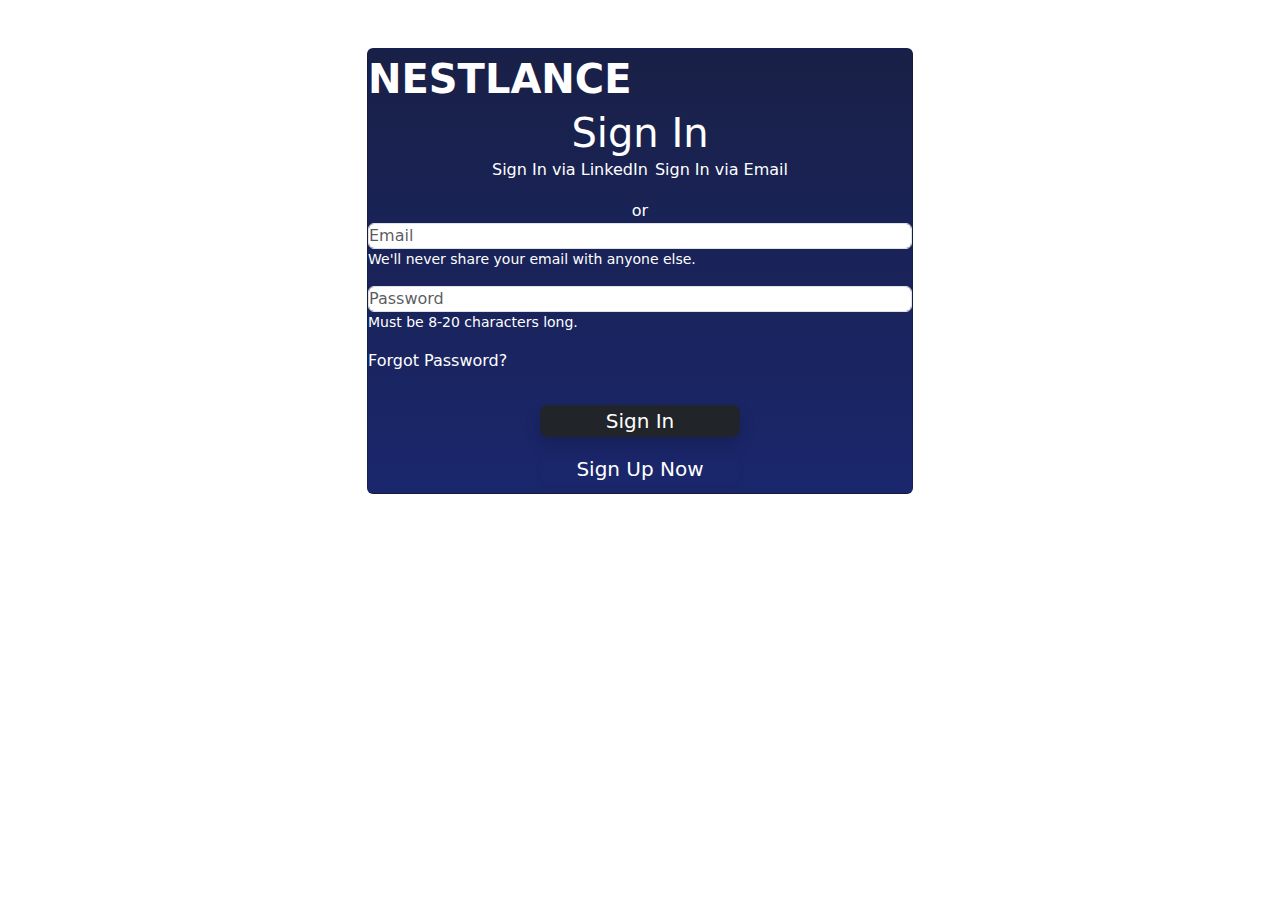
<file: signIn.html>
<!DOCTYPE html>
<html lang="en">

<head>
    <meta charset="UTF-8">
    <meta name="viewport" content="width=device-width, initial-scale=1.0">
    <title>Sign In Page</title>
    <link href="https://cdn.jsdelivr.net/npm/bootstrap@5.3.3/dist/css/bootstrap.min.css" rel="stylesheet"
        integrity="sha384-QWTKZyjpPEjISv5WaRU9OFeRpok6YctnYmDr5pNlyT2bRjXh0JMhjY6hW+ALEwIH" crossorigin="anonymous">
        <link rel="preconnect" href="https://fonts.googleapis.com">
<link rel="preconnect" href="https://fonts.gstatic.com" crossorigin>
<link href="https://fonts.googleapis.com/css2?family=Playwrite+HU:wght@100..400&family=Poppins:ital,wght@0,100;0,200;0,300;0,400;0,500;0,600;0,700;0,800;0,900;1,100;1,200;1,300;1,400;1,500;1,600;1,700;1,800;1,900&display=swap" rel="stylesheet">
<link rel="stylesheet" href="https://cdnjs.cloudflare.com/ajax/libs/font-awesome/6.7.1/css/all.min.css" integrity="sha512-5Hs3dF2AEPkpNAR7UiOHba+lRSJNeM2ECkwxUIxC1Q/FLycGTbNapWXB4tP889k5T5Ju8fs4b1P5z/iB4nMfSQ==" crossorigin="anonymous" referrerpolicy="no-referrer" />
        <link rel="stylesheet" href="./base.css">

</head>

<body>
    <div class="container">
        <div class="row justify-content-center">
            <div class="col-lg-6 col-md-12">
                <div class="card card-signin my-5">
                    <div class="card-body">
                        <div>
                            <p class="fw-bold text-white fs-1">NESTLANCE</p>
                        </div>
                        <h1 class="card-title text-center text-white">Sign In</h1>
                      
                            <div class="row justify-content-center text-center">
                                <div class="col">
                                    <a class="text-decoration-none text-white btn" href="https://www.linkedin.com/uas/login?session_redirect=%2Foauth%2Fv2%2Flogin-success%3Fapp_id%3D5559396%26auth_type%3DAC%26flow%3D%257B%2522scope%2522%253A%2522r_liteprofile%2Br_emailaddress%2522%252C%2522state%2522%253A%2522meGCSbmnVSKVGlKJyIh6hX63gZhC5oGvYLN60Hm3%2522%252C%2522authorizationType%2522%253A%2522OAUTH2_AUTHORIZATION_CODE%2522%252C%2522redirectUri%2522%253A%2522https%253A%252F%252F24slides.com%252Ftemplates%252Fauth%252Fsocial%252Fcallback%2522%252C%2522currentStage%2522%253A%2522LOGIN_SUCCESS%2522%252C%2522currentSubStage%2522%253A0%252C%2522authFlowName%2522%253A%2522generic-permission-list%2522%252C%2522appId%2522%253A5559396%252C%2522creationTime%2522%253A1669627129674%257D&fromSignIn=1&trk=oauth&cancel_redirect=%2Foauth%2Fv2%2Flogin-cancel%3Fapp_id%3D5559396%26auth_type%3DAC%26flow%3D%257B%2522scope%2522%253A%2522r_liteprofile%2Br_emailaddress%2522%252C%2522state%2522%253A%2522meGCSbmnVSKVGlKJyIh6hX63gZhC5oGvYLN60Hm3%2522%252C%2522authorizationType%2522%253A%2522OAUTH2_AUTHORIZATION_CODE%2522%252C%2522redirectUri%2522%253A%2522https%253A%252F%252F24slides.com%252Ftemplates%252Fauth%252Fsocial%252Fcallback%2522%252C%2522currentStage%2522%253A%2522LOGIN_SUCCESS%2522%252C%2522currentSubStage%2522%253A0%252C%2522authFlowName%2522%253A%2522generic-permission-list%2522%252C%2522appId%2522%253A5559396%252C%2522creationTime%2522%253A1669627129674%257D" role="button">
                                        <i class="fa-brands fa-linkedin-in"></i> Sign In via LinkedIn
                                    </a>
                                    <a class="text-decoration-none text-white btn" href="https://accounts.google.com/AccountChooser" role="button">
                                        <i class="fa-brands fa-google "></i>  Sign In via Email
                                    </a>
                                    <p class="text-white text-center mt-3">or</p>
                                </div>
                            </div>
                       
                            <form class="form-signin" id="signInForm" method="POST">
                                <div class="form-group mb-3">
                                    <input type="email" id="inputEmail" class="form-control" placeholder="Email" required>
                                    <p id="emailHelp" class="form-text text-white">We'll never share your email with anyone else.</p>
                                </div>
                                <div class="form-group mb-3">
                                    <input type="password" id="inputPassword" class="form-control" placeholder="Password" required>
                                    <p id="passwordHelp" class="form-text text-white">Must be 8-20 characters long.</p>
                                </div>
                                <div class="d-flex justify-content-start mb-4">
                                    <a class=" text-white" href="./forgot.html">Forgot Password?</a>
                                </div>
                                <div class="container py-2 d-flex flex-column align-items-center">
                                    <div class="row justify-content-center">
                                        <button type="submit" class="btn btn-lg btn-block bg-dark text-white shadow mb-3" id="signInButton">
                                            Sign In
                                        </button>
                                        <a class="btn btn-lg btn-block text-white shadow-sm" href="./signUp.html" role="button">Sign Up Now</a>
                                    </div>
                                </div>
                            </form>
                            
                    </div>
                </div>
            </div>
        </div>
    </div>
    



    <script src="https://cdn.jsdelivr.net/npm/bootstrap@5.3.3/dist/js/bootstrap.bundle.min.js"
        integrity="sha384-YvpcrYf0tY3lHB60NNkmXc5s9fDVZLESaAA55NDzOxhy9GkcIdslK1eN7N6jIeHz"
        crossorigin="anonymous"></script>
    
 <script src="register.js"></script>     

</body>

</html>
</file>
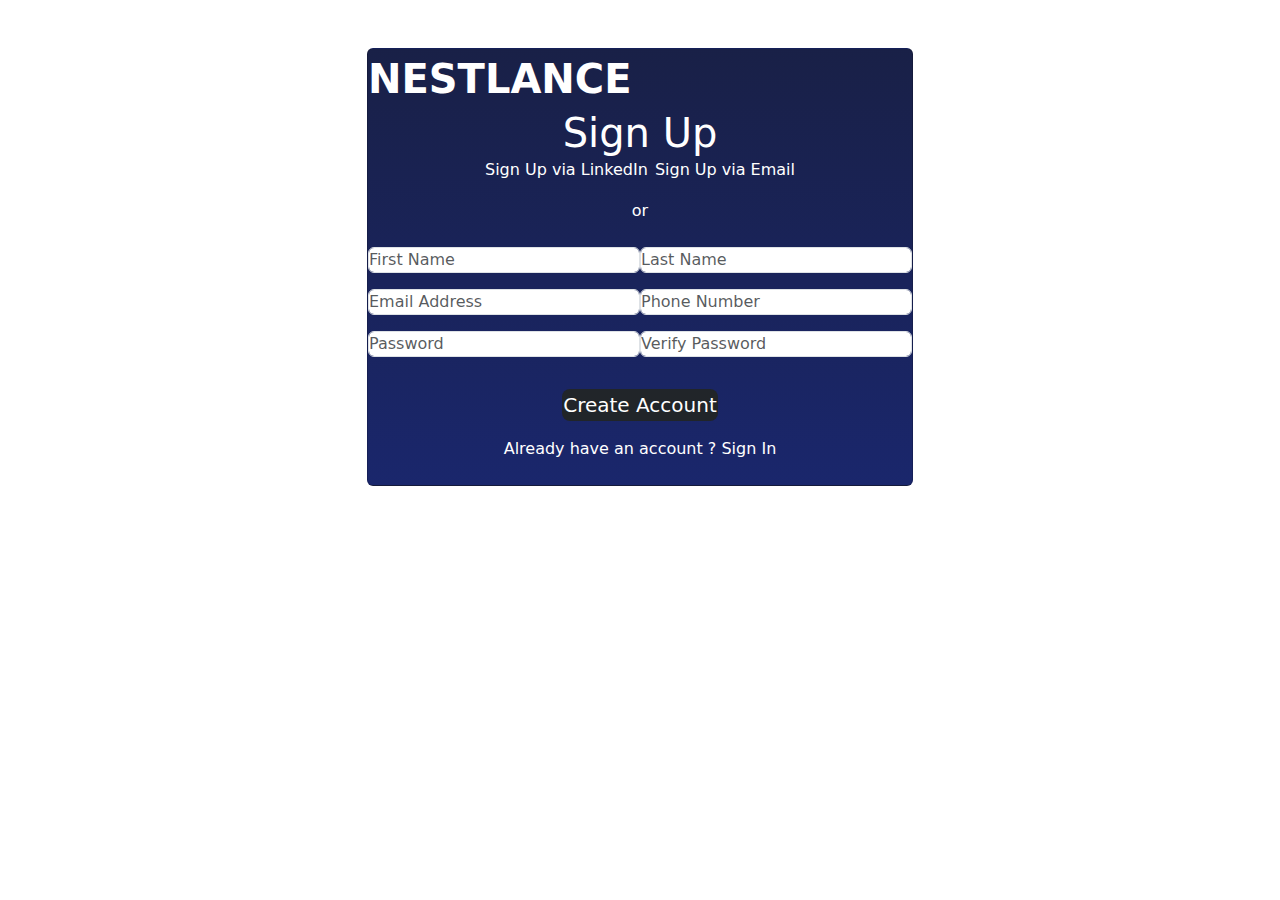
<file: signUp.html>
<!DOCTYPE html>
<html lang="en">

<head>
    <meta charset="UTF-8">
    <meta name="viewport" content="width=device-width, initial-scale=1.0">
    <title>Sign Up Page</title>
    <link href="https://cdn.jsdelivr.net/npm/bootstrap@5.3.3/dist/css/bootstrap.min.css" rel="stylesheet"
        integrity="sha384-QWTKZyjpPEjISv5WaRU9OFeRpok6YctnYmDr5pNlyT2bRjXh0JMhjY6hW+ALEwIH" crossorigin="anonymous">
        <link rel="preconnect" href="https://fonts.googleapis.com">
<link rel="preconnect" href="https://fonts.gstatic.com" crossorigin>
<link href="https://fonts.googleapis.com/css2?family=Playwrite+HU:wght@100..400&family=Poppins:ital,wght@0,100;0,200;0,300;0,400;0,500;0,600;0,700;0,800;0,900;1,100;1,200;1,300;1,400;1,500;1,600;1,700;1,800;1,900&display=swap" rel="stylesheet">
<link rel="stylesheet" href="https://cdnjs.cloudflare.com/ajax/libs/font-awesome/6.7.1/css/all.min.css" integrity="sha512-5Hs3dF2AEPkpNAR7UiOHba+lRSJNeM2ECkwxUIxC1Q/FLycGTbNapWXB4tP889k5T5Ju8fs4b1P5z/iB4nMfSQ==" crossorigin="anonymous" referrerpolicy="no-referrer" />
        <link rel="stylesheet" href="./base.css">

</head>

<body>
    <div class="container">
        <div class="row justify-content-center">
            <div class="col-lg-6 col-md-12">
                <div class="card card-signin my-5">
                    <div class="card-body">
                        <div>
                            <p class="fw-bold text-white fs-1">NESTLANCE</p>
                        </div>
                        <h1 class="card-title text-center text-white">Sign Up</h1>
                      
                        <div class="row justify-content-center text-center">
                            <div class="col">
                                <a class="text-decoration-none text-white btn" href="https://www.linkedin.com/uas/login?session_redirect=%2Foauth%2Fv2%2Flogin-success%3Fapp_id%3D5559396%26auth_type%3DAC%26flow%3D%257B%2522scope%2522%253A%2522r_liteprofile%2Br_emailaddress%2522%252C%2522state%2522%253A%2522meGCSbmnVSKVGlKJyIh6hX63gZhC5oGvYLN60Hm3%2522%252C%2522authorizationType%2522%253A%2522OAUTH2_AUTHORIZATION_CODE%2522%252C%2522redirectUri%2522%253A%2522https%253A%252F%252F24slides.com%252Ftemplates%252Fauth%252Fsocial%252Fcallback%2522%252C%2522currentStage%2522%253A%2522LOGIN_SUCCESS%2522%252C%2522currentSubStage%2522%253A0%252C%2522authFlowName%2522%253A%2522generic-permission-list%2522%252C%2522appId%2522%253A5559396%252C%2522creationTime%2522%253A1669627129674%257D&fromSignIn=1&trk=oauth&cancel_redirect=%2Foauth%2Fv2%2Flogin-cancel%3Fapp_id%3D5559396%26auth_type%3DAC%26flow%3D%257B%2522scope%2522%253A%2522r_liteprofile%2Br_emailaddress%2522%252C%2522state%2522%253A%2522meGCSbmnVSKVGlKJyIh6hX63gZhC5oGvYLN60Hm3%2522%252C%2522authorizationType%2522%253A%2522OAUTH2_AUTHORIZATION_CODE%2522%252C%2522redirectUri%2522%253A%2522https%253A%252F%252F24slides.com%252Ftemplates%252Fauth%252Fsocial%252Fcallback%2522%252C%2522currentStage%2522%253A%2522LOGIN_SUCCESS%2522%252C%2522currentSubStage%2522%253A0%252C%2522authFlowName%2522%253A%2522generic-permission-list%2522%252C%2522appId%2522%253A5559396%252C%2522creationTime%2522%253A1669627129674%257D" role="button">
                                    <i class="fa-brands fa-linkedin-in"></i> Sign Up via LinkedIn
                                </a>
                                <a class="text-decoration-none text-white btn" href="https://accounts.google.com/AccountChooser" role="button">
                                    <i class="fa-brands fa-google "></i>  Sign Up via Email
                                </a>
                                <p class="text-white text-center mt-3">or</p>
                            </div>
                        </div>
                        

                        <form class="form mt-4" id="signUpForm" method="POST">
                           
                            <div class="row">
                                <div class="col-md-6 mb-3">
                                    <input type="text" id="firstName" class="form-control" placeholder="First Name" required>
                                </div>
                                <div class="col-md-6 mb-3">
                                    <input type="text" id="lastName" class="form-control" placeholder="Last Name" required>
                                </div>
                            </div>
                            <div class="row">
                                <div class="col-md-6 mb-3">
                                    <input type="email" id="inputEmail" class="form-control" placeholder="Email Address" required>
                                </div>
                                <div class="col-md-6 mb-3">
                                    <input type="tel" id="phoneNumber" class="form-control" placeholder="Phone Number" required pattern="[0-9]{10}">
                                </div>
                            </div>
                            <div class="row">
                                <div class="col-md-6 mb-3">
                                    <input type="password" id="password" class="form-control" placeholder="Password" required>
                                </div>
                                <div class="col-md-6 mb-3">
                                    <input type="password" id="verifyPassword" class="form-control" placeholder="Verify Password" required>
                                </div>
                            </div>
                            <div id="error-message" style="color: red; text-align: center; display: none;"></div>
                            <div class="text-center">
                                <button type="submit" class="btn btn-lg bg-dark text-white m-3" id="createAccountButton">Create Account</button>
                            </div>
                           
                        </form>
                        
                        
                        
                        <div class="d-flex justify-content-center mb-4">
                            <p class=" text-white">Already have an account &#63; <a class=" text-white" href="./signIn.html">Sign In</a></p>
                        </div>
                    </div>
                </div>
            </div>
        </div>
    </div>
    



    <script src="https://cdn.jsdelivr.net/npm/bootstrap@5.3.3/dist/js/bootstrap.bundle.min.js"
        integrity="sha384-YvpcrYf0tY3lHB60NNkmXc5s9fDVZLESaAA55NDzOxhy9GkcIdslK1eN7N6jIeHz"
        crossorigin="anonymous"></script>


<script src="register.js"></script> 
</body>

</html>
</file>
<file: base.css>
*{
    margin: 0px;
    padding: 0px;
}
body {
<<<<<<< HEAD
    background: linear-gradient(to bottom, rgba(0,8,51,0.9),rgba(1, 15, 92, 0.9));
=======
    background: linear-gradient(to bottom, rgba(73, 73, 73, 0.5), rgba(132, 76, 185, 0.5));
>>>>>>> d0920f0714346dce224fec72d78c39a6fde8db59
    background-color: black;
    background-size: 400% 400%; 
    animation: gradient 3s ease infinite;
   
}
@keyframes gradient {
   
    0% {
        background-position: 0% 50%; 
    }
    50% {
        background-position: 100% 50%; 
    }
    100% {
        background-position: 0% 50%; 
    }
}
<<<<<<< HEAD

li {
    list-style: none;
}

#bars {
    color: #DFF6FF;
}

a {
    text-decoration: none;
    color: #fff;
    font-size: 1rem;
    transition: color 0.2s ease, text-shadow 0.2s ease;
    
}

a:hover {
    color:#00B4D8;
    text-shadow: 0 0 10px rgb(0, 0, 0), 0 0 20px rgb(255, 255, 255);
    
}

/* HEADER */
header {
    position: fixed;
    top: 0;
    left: 0;
    right: 0;
    z-index: 1000;
    padding: 0 2rem;
    background-color: #1d1d1de6;
}

.navbar {
    width: 100%;
    height: 70px;
    max-width: 1200px;
    margin: 0 auto;
    display: flex;
    align-items: center;
    justify-content: space-between;
}

.navbar .logo a {
    font-size: 1.5rem;
    font-weight: bold;
    
}

.navbar .links {
    display: flex;
    gap: 2rem;
}

.navbar .toggle_btn {
    color: #fff;
    font-size: 1.5rem;
    cursor: pointer;
    display: none;

}

.action_btn {
    background-color: #001c79eb;
    color: #fff;
    padding: 0.5rem 1rem;
    outline: none;
    border: none;
    border-radius: 20px;
    font-size: 1rem;
    font-weight: bold;
    cursor: pointer;
    transition: scale 0.2s ease, box-shadow 0.2s ease;
   
}

.action_btn:hover {
    scale: 1.05;
    box-shadow: 0 0 15px rgba(97, 125, 227, 0.906), 0 0 30px rgba(255, 255, 255, 0.861);
    color: #fff;
}

.action_btn:active {
    scale: 0.95;
}

/* dropDown menu*/
.dropdown_menu {
    display: none;
    position: absolute;
    right: 2rem;
    height: 0;
    top: 60px;
    width: 300px;
    background: rgba(255, 255, 255, 0.1);
    backdrop-filter: blur(15px);
    border-radius: 10px;
    overflow: hidden;
    z-index: 10000;
    transition: hight .2s cubic-bezier(0.175, 0.885, 0.32, 1.275);
}
.dropdown_menu.open{
    height: 240px;
    
}
.dropdown_menu li {
    padding: 0.7rem;
    display: flex;
    align-items: center;
    justify-content: center;

}
.dropdown_menu .action_btn{
    width: 90%;
    display: flex;
    justify-content: center;
}

/* respons الاول */
@media(max-width : 735px) {

    .navbar .links,
    .navbar .action_btn {
        display: none;
    }

    .navbar .toggle_btn {

        display: block;
    }
    .dropdown_menu{
        display: block ;
    }
}
@media(max-width : 735px) {
    .dropdown_menu{
        left: 2rem;
        width: unset;
    }
}

.card{
    background: linear-gradient(to bottom,  rgba(0,8,51,0.9) , rgba(1, 15, 92, 0.9));
=======
.card{
    background: linear-gradient(to bottom,  rgba(132, 76, 185, 0.5) , rgba(73, 73, 73, 0.5));
   
}
@media (max-width: 768px) {
    .card-signin {
        margin: 1rem auto;
    }
    .fs-50 {
        font-size: 30px;
    }
}
#error-message {
    font-size: 14px;
    font-weight: bold;
    margin-top: 10px;
    display:none;
     color: red;
    text-align: center;
}

*{
    margin: 0px;
    padding: 0px;
}
body {
    background: linear-gradient(to bottom, rgba(73, 73, 73, 0.5), rgba(132, 76, 185, 0.5));
    background-color: black;
    background-size: 400% 400%; 
    animation: gradient 3s ease infinite;
   
  
   
    
}
@keyframes gradient {
   
    0% {
        background-position: 0% 50%; 
    }
    50% {
        background-position: 100% 50%; 
    }
    100% {
        background-position: 0% 50%; 
    }
}
.card{
    background: linear-gradient(to bottom,  rgba(132, 76, 185, 0.5) , rgba(73, 73, 73, 0.5));
>>>>>>> d0920f0714346dce224fec72d78c39a6fde8db59
   
}
@media (max-width: 768px) {
    .card-signin {
        margin: 1rem auto;
    }
    .fs-50 {
        font-size: 30px;
    }
}
#error-message {
    font-size: 14px;
    font-weight: bold;
    margin-top: 10px;
    display:none;
     color: red;
    text-align: center;
}
</file>
